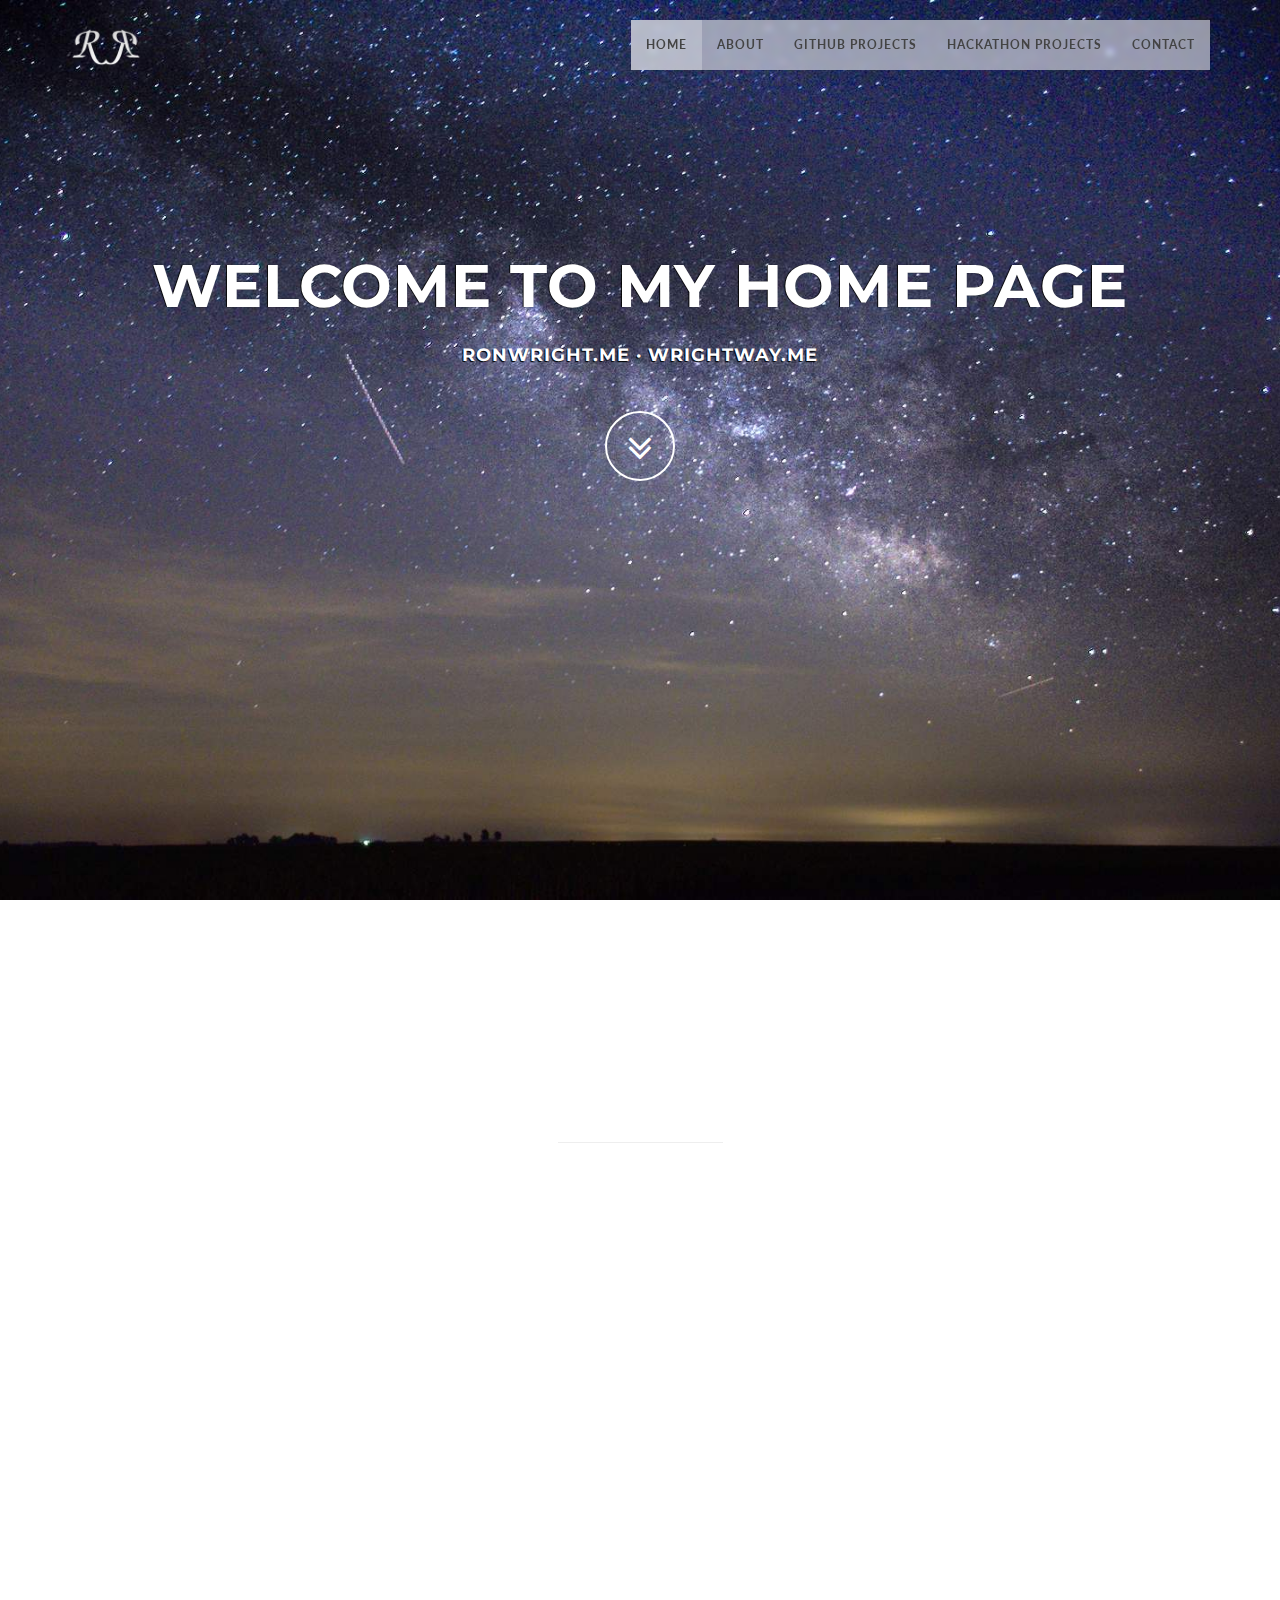
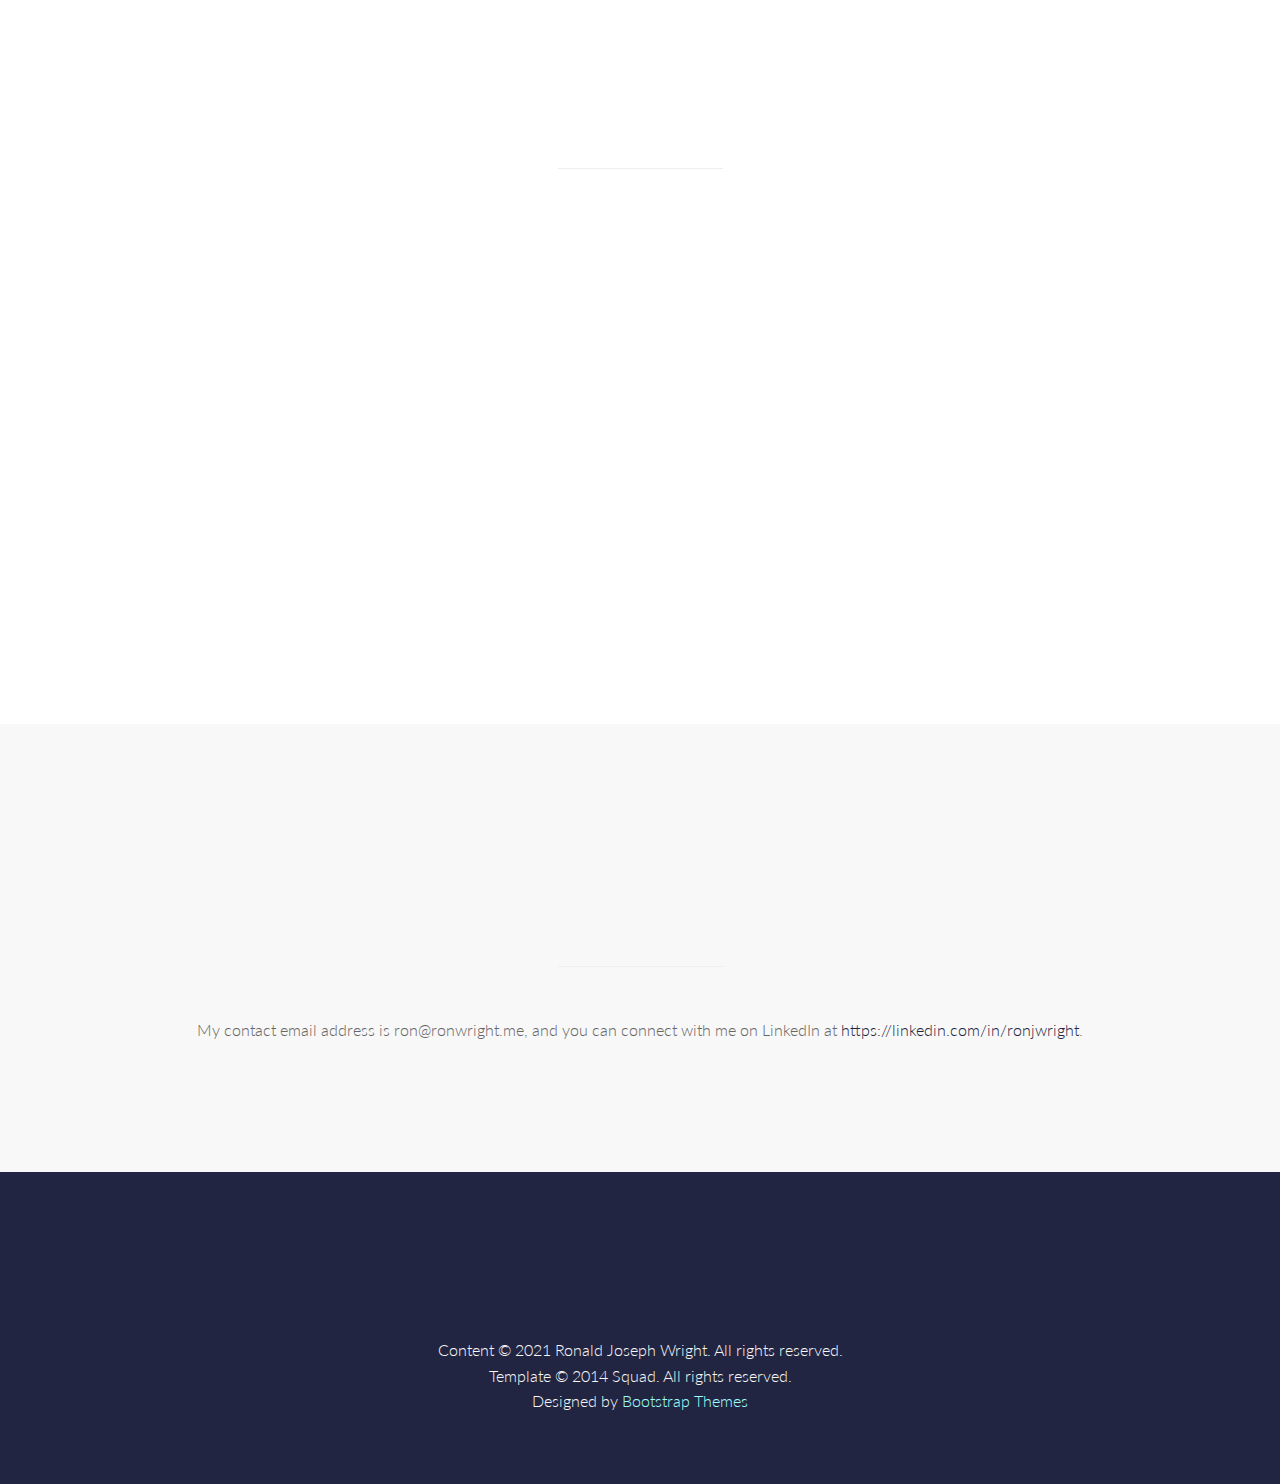
<file: index.html>
<!DOCTYPE html>
<html lang="en">

<head>
    <meta charset="utf-8">
    <meta name="viewport" content="width=device-width, initial-scale=1.0">
    <meta name="description" content="This is the home page of Ron Wright.">
    <meta name="author" content="Ronald Joseph Wright">

    <title>Ron Wright&rsquo;s Home Page</title>

    <!-- Bootstrap Core CSS -->
    <link href="css/bootstrap.min.css" rel="stylesheet" type="text/css">

    <!-- Fonts -->
    <link href="font-awesome/css/font-awesome.min.css" rel="stylesheet" type="text/css">
    <link href="css/animate.css" rel="stylesheet" />
    <!-- Squad theme CSS -->
    <link href="css/style.css" rel="stylesheet">
    <link href="color/default.css" rel="stylesheet">

</head>

<body id="page-top" data-spy="scroll" data-target=".navbar-custom">
    <!-- Preloader -->
    <div id="preloader">
        <div id="load"></div>
    </div>

    <nav class="navbar navbar-custom navbar-fixed-top" role="navigation">
        <div class="container">
            <div class="navbar-header page-scroll">
                <button type="button" class="navbar-toggle" data-toggle="collapse" data-target=".navbar-main-collapse">
                    <i class="fa fa-bars"></i>
                </button>
                <div class="navbar-brand">
                    <h1>
                        <a href="index.html">
                            <img class="inline-img" src="img/my-logo-light.png" alt="" />
                        </a>
                        <span class="brand-txt">
                            <a href="index.html"><span>&nbsp; RON WRIGHT</span></a>
                        </span>
                    </h1>
                </div>
            </div>

            <!-- Collect the nav links, forms, and other content for toggling -->
            <div class="collapse navbar-collapse navbar-right navbar-main-collapse">
                <ul class="nav navbar-nav">
                    <li class="active"><a href="#intro">Home</a></li>
                    <li><a href="#about">About</a></li>
                    <li><a href="#projects">GitHub Projects</a></li>
                    <li><a href="#hackathons">Hackathon Projects</a></li>
                    <li><a href="#contact">Contact</a></li>
                </ul>
            </div>
            <!-- /.navbar-collapse -->
        </div>
        <!-- /.container -->
    </nav>

    <!-- Section: intro -->
    <section id="intro" class="intro">

        <div class="slogan">
            <h2>WELCOME TO <span class="text_color">MY HOME PAGE</span> </h2>
            <h4>
                ronwright.me &middot; wrightway.me
            </h4>
        </div>
        <div class="page-scroll">
            <a href="#projects" class="btn btn-circle">
                <i class="fa fa-angle-double-down animated"></i>
            </a>
        </div>
    </section>
    <!-- /Section: intro -->

    <!-- Section: about -->
    <section id="about" class="home-section text-center">
        <div class="heading-about">
            <div class="container">
            <div class="row">
                <div class="col-lg-8 col-lg-offset-2">
                    <div class="wow bounceInDown" data-wow-delay="0.4s">
                    <div class="section-heading">
                    <h2>About me</h2>
                    <i class="fa fa-2x fa-angle-down"></i>

                    </div>
                    </div>
                </div>
            </div>
            </div>
        </div>
        <div class="container">

        <div class="row">
            <div class="col-lg-2 col-lg-offset-5">
                <hr class="marginbot-50">
            </div>
        </div>
        <div class="row">
            <div class="col-xs-12 col-sm-12 col-md-12">
                <div class="wow bounceInUp" data-wow-delay="0.2s">
                    <img width="25%" src="img/me20180228.jpg" alt="" />
                    <p>
                        I am an alumnus of the University of Illinois at
                        Urbana-Champaign who graduated with a Master&rsquo;s
                        Degree in Computer Engineering.
                    </p>
                    <p>
                        From 2013 to 2018, I worked in the PERFORM research
                        group at the University of Illinois at
                        Urbana-Champaign. One project I worked on was a
                        framework for concurrent and parallel execution of
                        discrete event simulations known as Remote Job Server.
                        I was responsible for extending its C++-based
                        implementation to fully support model simulations; this
                        became the basis of my Master’s work.
                    </p>
                    <p>
                        Another project I worked on in the PERFORM research
                        group was ADVISE (ADversary View Security Evaluation),
                        a formalism for quantitatively evaluating effects of
                        attacks on computer systems. I was responsible for
                        developing quantitative metrics for the automatic
                        generation of attack execution graphs (AEGs) from an
                        arbitrary, user-defined network diagram using
                        ontologies. Also, I collaborated with GE Global
                        Research and Cyber Defense Agency to guide the
                        implementation of the ontology-based attack modeling
                        framework. Furthermore, I designed a framework for
                        system reliability and security modeling that improves
                        the performance of computing analytical solutions of
                        multiple configurations of models and guides a user
                        towards building better models.
                    </p>
                    <p>
                        Apart from my duties as a research assistant, I have
                        participated in three hackathons, one of which I won a
                        prize for an Android augmented reality application that
                        1) identifies objects through a device&rsquo;s camera
                        and 2) utilizes Clarifai for retrieving keywords
                        corresponding to an object and a Myo armband for
                        selecting the object&rsquo;s keywords through gestures.
                    </p>
                    <p>
                        My desire in life was to pursue a PhD, but I realized
                        that too much time had passed without any professional
                        experience, so I decided to leave the PhD program to
                        search for a job. Between 2019 and 2020, I worked as a
                        Software Design Engineer at Cummins Allison (now Crane
                        Payment Innovations). My responsibilities ranged from
                        coordinating with test engineers in fixing issues in
                        multi-threaded MM2 and JetSort LX software to meet
                        customer needs to contributing to the migration of
                        Cummins Allison software from Windows CE to Linux.
                        Apart from those duties, I led in an effort to fix
                        long-standing memory leaks in JetSort LX software, as
                        well as reviewed code and organized technical documents
                        outlining the details of my work.
                    </p>
                    <p>
                        The COVID-19 pandemic made life tough. My company was
                        forced to make the difficult decision to lay off some
                        of their employees, including myself, and I remained
                        unemployed throughout most of 2020. I was faced with
                        a lot of uncertainty, but I did not let my feelings of
                        uncertainty stop me from keeping an eye out for
                        opportunities for which I felt qualified. In late 2020,
                        I was offered a position as a Camera Software Engineer
                        at Motorola Mobility, a Chicago-based smartphone
                        company owned by Lenovo. As of this writing (April
                        2021), I currently work on Motorola&rsquo;s Common
                        Camera Framework for their mobile devices.
                    </p>
                </div>
            </div>
        </div>
        </div>
    </section>
    <!-- /Section: about -->


    <!-- Section: github projects -->
    <section id="projects" class="home-section text-center bg-gray">

        <div class="heading-about">
            <div class="container">
                <div class="row">
                    <div class="col-lg-8 col-lg-offset-2">
                        <div class="wow bounceInDown" data-wow-delay="0.4s">
                        <div class="section-heading">
                        <h2>My GitHub Projects</h2>
                        <i class="fa fa-2x fa-angle-down"></i>

                        </div>
                        </div>
                    </div>
                </div>
            </div>
        </div>
        <div class="container">
            <div class="row">
                <div class="col-lg-2 col-lg-offset-5">
                    <hr class="marginbot-50">
                </div>
            </div>
            <div class="row">
                <div class="col-sm-6 col-md-6">
                    <div class="wow fadeInLeft" data-wow-delay="0.2s">
                        <div class="projects-box">
                            <div class="projects-icon">
                                <img src="img/icons/projects-icon-1.png" alt="" />
                            </div>
                            <div class="projects-desc">
                                <h5>
                                    <a href="https://github.com/logiconcepts819/ladspa-mbandcomp">
                                        Ron&rsquo;s Multiband Compressor
                                    </a>
                                </h5>
                                <p>
                                    A LADSPA plugin for multiband compression,
                                    which uses Linkwitz-Riley filters for the
                                    frequency splits. This is an extension of
                                    my compressor plugin implementation in
                                    VLC.
                                </p>
                            </div>
                        </div>
                    </div>
                </div>
                <div class="col-sm-6 col-md-6">
                    <div class="wow fadeInUp" data-wow-delay="0.2s">
                        <div class="projects-box">
                            <div class="projects-icon">
                                <img src="img/icons/projects-icon-2.png" alt="" />
                            </div>
                            <div class="projects-desc">
                                <h5>
                                    <a href="https://github.com/logiconcepts819/email_visualization">
                                        Email Visualizer
                                    </a>
                                </h5>
                                <p>
                                    An email visualizer written for CS 467,
                                    which is a social visualization course I
                                    took at University of Illinois at
                                    Urbana-Champaign in Spring 2013.
                                </p>
                            </div>
                        </div>
                    </div>
                </div>
            </div>
            <div class="row">
                <div class="col-sm-6 col-md-6">
                    <div class="wow fadeInLeft" data-wow-delay="0.2s">
                        <div class="projects-box">
                            <div class="projects-icon">
                                <img src="img/icons/projects-icon-3.png" alt="" />
                            </div>
                            <div class="projects-desc">
                                <h5>
                                    <a href="https://github.com/logiconcepts819/program-status-server">
                                        Program Status Server
                                    </a>
                                </h5>
                                <p>
                                    A client/server system utilizing LEDs for
                                    process notification, implemented for a
                                    Raspberry Pi workshop at HackIllinois 2016.
                                    The server runs on a Raspberry Pi, and the
                                    client runs on any PC.
                                </p>
                            </div>
                        </div>
                    </div>
                </div>
                <div class="col-sm-6 col-md-6">
                    <div class="wow fadeInUp" data-wow-delay="0.2s">
                        <div class="projects-box">
                            <div class="projects-icon">
                                <img src="img/icons/projects-icon-4.png" alt="" />
                            </div>
                            <div class="projects-desc">
                                <h5>
                                    <a href="https://github.com/logiconcepts819/orderinfo-js">
                                        Order Info JS
                                    </a>
                                </h5>
                                <p>
                                    A JavaScript demonstration of a formula
                                    derived from the polar moment definition in
                                    this paper: <a href="http://w3.pppl.gov/m3d/reference/277540.pdf">http://w3.pppl.gov/m3d/reference/277540.pdf</a>.
                                </p>
                            </div>
                        </div>
                    </div>
                </div>
            </div>
        </div>
    </section>
    <!-- /Section: github projects -->




    <!-- Section: hackathons -->
    <section id="hackathons" class="home-section text-center">
        <div class="heading-about">
            <div class="container">
                <div class="row">
                    <div class="col-lg-8 col-lg-offset-2">
                        <div class="wow bounceInDown" data-wow-delay="0.4s">
                        <div class="section-heading">
                        <h2>My Hackathon Projects</h2>
                        <i class="fa fa-2x fa-angle-down"></i>

                        </div>
                        </div>
                    </div>
                </div>
            </div>
        </div>
        <div class="container">
            <div class="row">
                <div class="col-lg-2 col-lg-offset-5">
                    <hr class="marginbot-50">
                </div>
            </div>
            <div class="row">
                <div class="col-sm-6 col-md-6">
                    <div class="wow fadeInLeft" data-wow-delay="0.2s">
                        <div class="projects-box">
                            <div class="projects-icon">
                                <img src="img/icons/hackathon-icon-1.png" alt="" />
                            </div>
                            <div class="projects-desc">
                                <h5>
                                    <a href="https://devpost.com/software/musicmixer">
                                        MusicMixer
                                    </a>
                                </h5>
                                <p>
                                    A playlist program for playing back music,
                                    which crossfades songs on beat.
                                </p>
                            </div>
                        </div>
                    </div>
                </div>
                <div class="col-sm-6 col-md-6">
                    <div class="wow fadeInUp" data-wow-delay="0.2s">
                        <div class="projects-box">
                            <div class="projects-icon">
                                <img src="img/icons/hackathon-icon-2.png" alt="" />
                            </div>
                            <div class="projects-desc">
                                <h5>
                                    <a href="https://devpost.com/software/intellovision">
                                        Intellivision
                                    </a>
                                </h5>
                                <p>
                                    A live augmented reality image tagging
                                    Android application using Google Glass
                                    and Myo armband. Winner of the Best Android
                                    App prize.
                                </p>
                            </div>
                        </div>
                    </div>
                </div>
            </div>
            <div class="row">
                <div class="col-sm-6 col-md-6">
                    <div class="wow fadeInLeft" data-wow-delay="0.2s">
                        <div class="projects-box">
                            <div class="projects-icon">
                                <img src="img/icons/hackathon-icon-3.png" alt="" />
                            </div>
                            <div class="projects-desc">
                                <h5>
                                    <a href="https://devpost.com/software/synesthesia">
                                        Synesthesia
                                    </a>
                                </h5>
                                <p>
                                    A program that takes images directly from
                                    the user&rsquo;s device, or assembles a set
                                    of images using Facebook&rsquo;s photo API,
                                    and then uses image tagging and music
                                    playlist APIs to generate a music playlist
                                    from the images.
                                </p>
                            </div>
                        </div>
                    </div>
                </div>
            </div>
        </div>
    </section>
    <!-- /Section: hackathons -->




    <!-- Section: contact -->
    <section id="contact" class="home-section text-center bg-gray">
        <div class="heading-contact">
            <div class="container">
                <div class="row">
                    <div class="col-lg-8 col-lg-offset-2">
                        <div class="wow bounceInDown" data-wow-delay="0.4s">
                        <div class="section-heading">
                        <h2>Contact Information</h2>
                        <i class="fa fa-2x fa-angle-down"></i>

                        </div>
                        </div>
                    </div>
                </div>
            </div>
        </div>
        <div class="container">

        <div class="row">
            <div class="col-lg-2 col-lg-offset-5">
                <hr class="marginbot-50">
            </div>
        </div>
    <div class="row">
        <div class="col-lg-12">
            <p>
                My contact email address is
                <span class="obfuscated-email">em.thgirwnor@nor</span>, and
                you can connect with me on LinkedIn at
                <a href="https://linkedin.com/in/ronjwright">https://linkedin.com/in/ronjwright</a>.
            </p>
        </div>
    </div>

        </div>
    </section>
    <!-- /Section: contact -->

    <footer>
        <div class="container">
            <div class="row">
                <div class="col-md-12 col-lg-12">
                    <div class="wow shake" data-wow-delay="0.4s">
                    <div class="page-scroll marginbot-30">
                        <a href="#intro" id="totop" class="btn btn-circle">
                            <i class="fa fa-angle-double-up animated"></i>
                        </a>
                    </div>
                    </div>
                    <p>
                        Content &copy; 2021 Ronald Joseph Wright. All rights
                        reserved.<br/>Template &copy; 2014 Squad. All rights
                        reserved.<br/>Designed by
                        <a class="bootstrap-link" href="http://bootstraptaste.com">
                            Bootstrap Themes
                        </a>
                    </p>
                    <!--
                        All links in the footer should remain intact.
                        Licenseing information is available at: http://bootstraptaste.com/license/
                        You can buy this theme without footer links online at: http://bootstraptaste.com/buy/?theme=Squadfree
                    -->
                </div>
            </div>
        </div>
    </footer>

    <!-- Core JavaScript Files -->
    <script src="js/jquery.min.js"></script>
    <script src="js/bootstrap.min.js"></script>
    <script src="js/jquery.easing.min.js"></script>
    <script src="js/jquery.scrollTo.js"></script>
    <script src="js/wow.min.js"></script>
    <!-- Custom Theme JavaScript -->
    <script src="js/custom.js"></script>

</body>

</html>
</file>
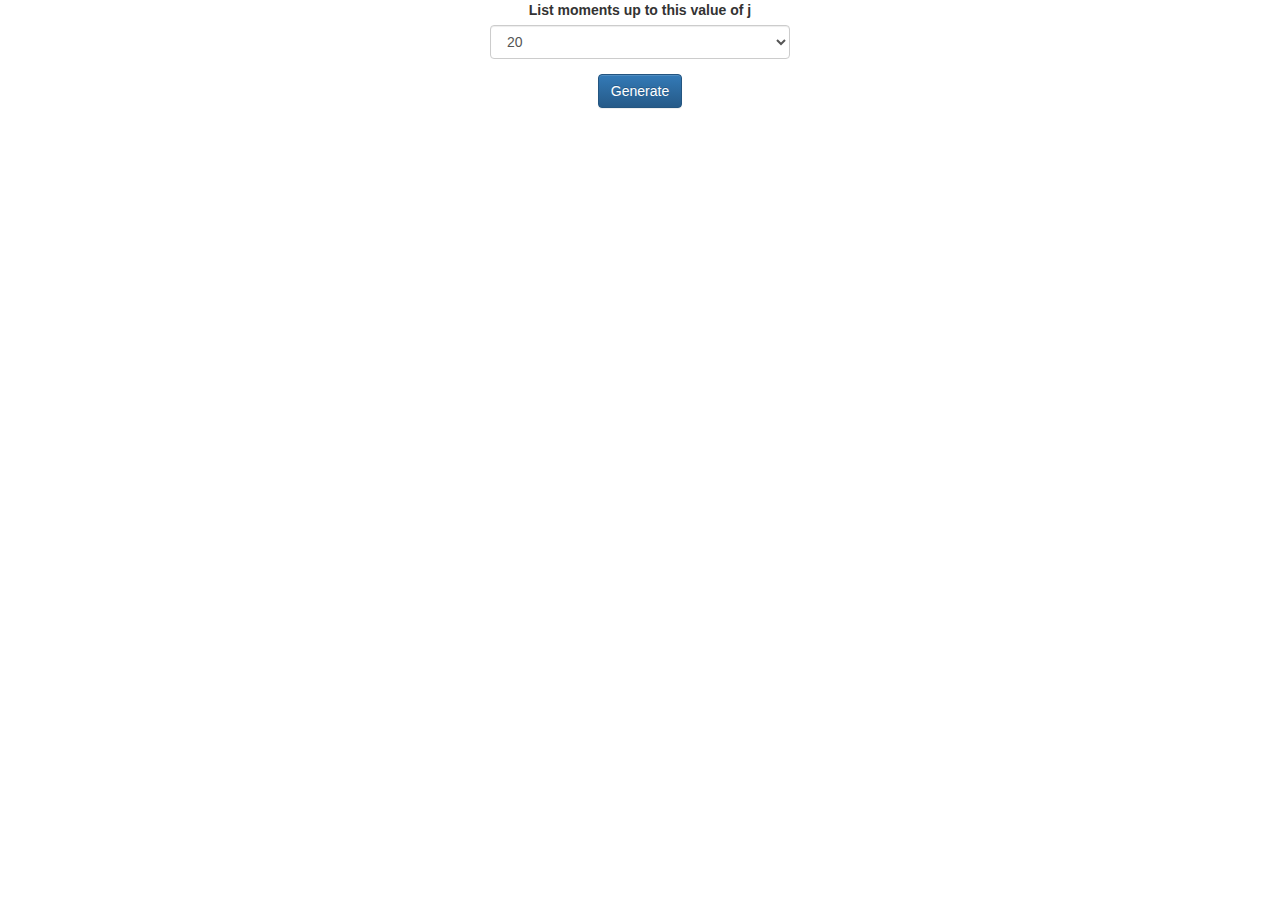
<file: orderinfo-js/index.html>
<!DOCTYPE html>
<html>
    <head>
        <title>Gaussian Quadrature Moments Calculator</title>
        <link rel="stylesheet"
              href="bootstrap-3.3.7-dist/css/bootstrap.min.css"/>
        <link rel="stylesheet"
              href="bootstrap-3.3.7-dist/css/bootstrap-theme.min.css"/>
        <link rel="stylesheet" href="index.css"/>
        <script type="text/javascript" src="BigInt_BigRat.min.js"></script>
        <script type="text/javascript" src="orderinfo.js"></script>
        <script type="text/javascript" src="jquery-3.1.1.min.js"></script>
        <script type="text/javascript"
                src="bootstrap-3.3.7-dist/js/bootstrap.min.js"></script>
        <script type="text/javascript" src="moments.js"></script>
    </head>
    <body>
        <form>
            <div class="form-group">
                <label for="maxJ">List moments up to this value of j</label>
                <select class="form-control" id="maxJInput">
                    <option>0</option>
                    <option>1</option>
                    <option>2</option>
                    <option>3</option>
                    <option>4</option>
                    <option>5</option>
                    <option>6</option>
                    <option>7</option>
                    <option>8</option>
                    <option>9</option>
                    <option>10</option>
                    <option>11</option>
                    <option>12</option>
                    <option>13</option>
                    <option>14</option>
                    <option>15</option>
                    <option>16</option>
                    <option>17</option>
                    <option>18</option>
                    <option>19</option>
                    <option selected="true">20</option>
                    <option>21</option>
                    <option>22</option>
                    <option>23</option>
                    <option>24</option>
                    <option>25</option>
                    <option>26</option>
                    <option>27</option>
                    <option>28</option>
                    <option>29</option>
                    <option>30</option>
                    <option>31</option>
                    <option>32</option>
                    <option>33</option>
                    <option>34</option>
                    <option>35</option>
                    <option>36</option>
                    <option>37</option>
                    <option>38</option>
                    <option>39</option>
                    <option>40</option>
                    <option>41</option>
                    <option>42</option>
                    <option>43</option>
                    <option>44</option>
                    <option>45</option>
                    <option>46</option>
                    <option>47</option>
                    <option>48</option>
                    <option>49</option>
                    <option>50</option>
                    <option>51</option>
                    <option>52</option>
                    <option>53</option>
                    <option>54</option>
                    <option>55</option>
                    <option>56</option>
                    <option>57</option>
                    <option>58</option>
                    <option>59</option>
                    <option>60</option>
                    <option>61</option>
                    <option>62</option>
                    <option>63</option>
                    <option>64</option>
                    <option>65</option>
                    <option>66</option>
                    <option>67</option>
                    <option>68</option>
                    <option>69</option>
                    <option>70</option>
                    <option>71</option>
                    <option>72</option>
                    <option>73</option>
                    <option>74</option>
                    <option>75</option>
                    <option>76</option>
                    <option>77</option>
                    <option>78</option>
                    <option>79</option>
                    <option>80</option>
                    <option>81</option>
                    <option>82</option>
                    <option>83</option>
                    <option>84</option>
                    <option>85</option>
                    <option>86</option>
                    <option>87</option>
                    <option>88</option>
                    <option>89</option>
                    <option>90</option>
                    <option>91</option>
                    <option>92</option>
                    <option>93</option>
                    <option>94</option>
                    <option>95</option>
                    <option>96</option>
                    <option>97</option>
                    <option>98</option>
                    <option>99</option>
                    <option>100</option>
                </select>
            </div>
            <button type="button" class="btn btn-primary"
                    onclick="generateMomentTable();">Generate</button>
        </form>
        <div id="moment_table_area"></div>
    </body>
</html>
</file>
<file: css/style.css>
/* ==== Google font ==== */
@import url('https://fonts.googleapis.com/css?family=Lato:100,300,400,700,900,100italic,300italic,400italic,700italic,900italic|Montserrat:700|Merriweather:400italic');


body {
    width: 100%;
    height: 100%;
    font-family: 'Lato',sans-serif;
	font-weight: 300;
    color: #666;
    background-color: #fff;
}

html {
    width: 100%;
    height: 100%;
}

h1,
h2,
h3,
h4,
h5,
h6 {
    margin: 0 0 30px;
    text-transform: uppercase;
    font-family: Montserrat,sans-serif;
    font-weight: 700;
    letter-spacing: 1px;
}

p {
    margin: 0 0 20px;
    font-size: 16px;
    line-height: 1.6em;
}

p.lead {
	font-weight: 600;
}

a {
    color: #212542;
    -webkit-transition: all .2s ease-in-out;
    -moz-transition: all .2s ease-in-out;
    transition: all .2s ease-in-out;
}

a:hover,
a:focus {
    text-decoration: none;
    color: #3134ae;
}

.bootstrap-link {
    color: #a0ffff;
}

.bootstrap-link:hover,
.bootstrap-link:focus {
    color: #5cffff;
}

.light {
    font-weight: 400;
}

.navbar {
    margin-bottom: 0;
    border-bottom: 1px solid rgba(255,255,255,.3);
	
}

.navbar-brand {
    font-weight: 700;
}
.navbar-brand {
  height: 40px;
  padding: 5px 15px;
  font-size: 18px;
  line-height: 1em;
}

/* Prevent navbar from moving down a line */
.navbar-brand h1 {
  margin-right: -150px;
}

.navbar-brand h1, .navbar-brand .brand-txt span{
	color: #fff;
  font-size: 20px;
  line-height: 40px;
}

.navbar-brand:focus {
    outline: 0;
}

.nav.navbar-nav {
    background-color: rgba(255,255,255,.65);
}

@supports ((-webkit-backdrop-filter: blur(3px)) or (backdrop-filter: blur(3px))) {
    .nav.navbar-nav {
        background-color: rgba(255,255,255,.55);
        -webkit-backdrop-filter: blur(3px);
        backdrop-filter: blur(3px);
    }
}

.navbar-custom.top-nav-collapse .nav.navbar-nav {
    background-color: rgba(0,0,0,0);
}


.navbar-custom ul.nav li a {
	font-size: 12px;
	letter-spacing: 1px;
    color: #444;
	text-transform: uppercase;
	font-weight: 700;
}

.navbar-custom.top-nav-collapse ul.nav li a {
	    -webkit-transition: all .2s ease-in-out;
    -moz-transition: all .2s ease-in-out;
    transition: all .2s ease-in-out;
	color: #fff;
}

.navbar-custom ul.nav ul.dropdown-menu {
	  border-radius: 0;	
}

.navbar-custom ul.nav ul.dropdown-menu li {
	border-bottom: 1px solid #f5f5f5;

}

.navbar-custom ul.nav ul.dropdown-menu li:last-child{
	border-bottom: none;
}

.navbar-custom ul.nav ul.dropdown-menu li a {
	padding: 10px 20px;
}

.navbar-custom ul.nav ul.dropdown-menu li a:hover {
	background: #fefefe;
}

.navbar-custom.top-nav-collapse ul.nav ul.dropdown-menu li a {
	color: #666;
}

.navbar-custom .nav li a {
    -webkit-transition: background .3s ease-in-out;
    -moz-transition: background .3s ease-in-out;
    transition: background .3s ease-in-out;
}

.navbar-custom .nav li a:hover,
.navbar-custom .nav li a:focus,
.navbar-custom .nav li.active {
    outline: 0;
    background-color: rgba(255,255,255,.55);
}

@supports ((-webkit-backdrop-filter: blur(3px)) or (backdrop-filter: blur(3px))) {
    .navbar-custom .nav li a:hover,
    .navbar-custom .nav li a:focus,
    .navbar-custom .nav li.active  {
        background-color: rgba(255,255,255,.25);
    }
}

.navbar-toggle {
    padding: 4px 6px;
    font-size: 14px;
    color: #fff;
}

.navbar-toggle:focus,
.navbar-toggle:active {
    outline: 0;
}


/* loader */
#preloader {
    background: #ffffff;
    bottom: 0;
    height: 100%;
    left: 0;
    position: fixed;
    right: 0;
    top: 0;
    width: 100%;
    z-index: 999;
}


#loaderInner {
    background:#ffffff url(../img/spinner.gif) center center no-repeat;
    height: 60px;
    left: 50%;
    margin: -50px 0 0 -50px;
    position: absolute;
    top: 50%;
    width: 60px;
}

@keyframes boxSpin{
  0%{
    transform: translate(-10px, 0px);
  }
  25%{
    transform: translate(10px, 10px);
  }
  50%{
    transform: translate(10px, -10px);
  }
  75%{
    transform: translate(-10px, -10px);
  }
  100%{
    transform: translate(-10px, 10px);
  }
}


@keyframes shadowSpin{
  0%{
    box-shadow: 10px -10px #39CCCC, -10px 10px #FFDC00;
  }
  25%{
    box-shadow: 10px 10px #39CCCC, -10px -10px #FFDC00;
  }
  50%{
    box-shadow: -10px 10px #39CCCC, 10px -10px #FFDC00;
  }
  75%{
    box-shadow: -10px -10px #39CCCC, 10px 10px #FFDC00;
  }
  100%{
    box-shadow: 10px -10px #39CCCC, -10px 10px #FFDC00;
  }
}

#load {
	z-index: 9999;
  background-color: #FF4136;
  opacity: 0.75;
  width: 10px;
  height: 10px;
  position: absolute;
  top: 50%;
  margin: -5px auto 0 auto;
  left: 0;
  right: 0;
  border-radius: 0px;
  border: 5px solid #FF4136;
  box-shadow: 10px 0px #39CCCC, 10px 0px #01FF70;
  animation: shadowSpin 1s ease-in-out infinite;
}

/* misc */
hr {
  margin-top: 10px;
}

/* margins */
.marginbot-0{margin-bottom:0 !important;}
.marginbot-10{margin-bottom:10px !important;}
.marginbot-20{margin-bottom:20px !important;}
.marginbot-30{margin-bottom:30px !important;}
.marginbot-40{margin-bottom:40px !important;}
.marginbot-50{margin-bottom:50px !important;}

/* inline image */
.inline-img {height:42px;}
.inline-img-small {height:1em;}
.inline-img, .inline-img-small {
    -webkit-transition: all .2s ease-in-out;
    -moz-transition: all .2s ease-in-out;
    transition: all .2s ease-in-out;
}

/* brand text */
.brand-txt {
    visibility:hidden;
    opacity:0;
    -webkit-transition:visibility 0s linear .2s,opacity .2s linear;
    -moz-transition:visibility 0s linear .2s,opacity .2s linear;
    transition:visibility 0s linear .2s,opacity .2s linear;
}
.brand-txt-hidden-nofade {
    -webkit-transition:none;
    -moz-transition:none;
    transition:none;
}
.brand-txt-visible {
    visibility:visible;
    opacity:1;
    -webkit-transition:visibility .2s linear,opacity .2s linear;
    -moz-transition:visibility .2s linear,opacity .2s linear;
    transition:visibility .2s linear,opacity .2s linear;
}

/* email address obfuscation */
.obfuscated-email {
    unicode-bidi:bidi-override;
    direction:rtl;
    text-align:left;
}

/* ===========================
--- General sections
============================ */

.home-section {
    padding-top: 110px;
    padding-bottom: 110px;
	display:block;
    position:relative;
    z-index:120;
}


.section-heading h2 {
	font-size: 40px;
}
.section-heading i {
	margin-bottom: 20px;
}


/* --- section bg var --- */

.bg-white {
	background: #fff;
}

.bg-gray {
	background: #f8f8f8;
}


.bg-dark {
	background: #575757;
}

/* --- section color var --- */

.text-light {
	color: #fff;
}



/* ===========================
--- Intro
============================ */

.intro {
	width:100%;
	position:relative;
	
	background: url(../img/bg1.jpg) no-repeat top center fixed;
}

#intro.intro {
	padding:20% 0 0 0;
}

.intro .slogan {
	text-align: center;

}

.intro .page-scroll {
	text-align: center;
}

.brand-heading {
    font-size: 40px;
}

.intro-text {
    font-size: 18px;
}

.intro .slogan h2 {
	color: #FFF;
	text-shadow: none;
	font-size: 60px;
	line-height: 60px;
	font-weight: 700;
	font-family: Montserrat, sans-serif;
	background-color: rgba(0, 0, 0, 0);
	text-decoration: none;
	text-transform: uppercase;
	border-width: 0px;
	border-color: #000;
	border-style: none;
	text-shadow: -1px 0 1px #000;
}

.intro .slogan h4 {
	color: #fff;
	text-shadow: -1px 1px 1px #000;
}


/* ===========================
--- About
============================ */

.boxed-grey {
	background: #f9f9f9;
	padding: 20px;
}


/* ===========================
--- Services
============================ */

.projects-icon {
	margin-bottom: 20px;
}	



/* ===========================
--- Contact
============================ */

form#contact-form .form-group label {
	text-align: left !important;
	display: block;
	text-transform: uppercase;
	letter-spacing: 1px;
	font-size: 12px;
}
form#contact-form input,form#contact-form select,form#contact-form textarea {
	border-radius: 0;
	border: 1px solid #eee;
  -webkit-box-shadow: none;
          box-shadow:  none;
}

form#contact-form input:focus,form#contact-form select:focus,form#contact-form textarea:focus {
  -webkit-box-shadow: 0 1px 2px rgba(0, 0, 0, .05);
          box-shadow: 0 1px 2px rgba(0, 0, 0, .05);
}
.input-group-addon {
  background-color: #fefefe;
  border: 1px solid #eee;
  border-radius: 0;
}

.widget-contact {
	text-align: left;
}


.company-social {
	margin-left: 0;
	padding-left: 0;
	margin-top: 10px;
}

.company-social {
	text-align: left;
}

.company-social li{
    display: inline-block;
	margin:0 !important;
	padding:0;
}


.company-social a{
	margin:0;
	padding:0;
    display: block;
	width: 40px;
    height: 40px;
    line-height: 40px;
    text-align: center;
    background: #3bbec0;
	color: #fff;
    -webkit-transition: background .3s ease-in-out;
    transition: background .3s ease-in-out;
}
.company-social a i{
	text-align: center;
	margin:0;
	padding:0;
}
.company-social .social-facebook a{background: #3873ae;}
.company-social .social-twitter a{background: #62c6f8;}
.company-social .social-dribble a{background: #d74980;}
.company-social .social-deviantart a{background: #8da356;}
.company-social .social-google a{background: #000;}
.company-social .social-vimeo a{background: #51a6d3;}
.company-social .social-facebook a:hover{background: #4893ce;}
.company-social .social-twitter a:hover{background: #82e6ff;}
.company-social .social-dribble a:hover{background: #f769a0;}
.company-social .social-deviantart a:hover{background: #adc376;}
.company-social .social-google a:hover{background: #333;}
.company-social .social-vimeo a:hover{background: #71c6f3;}



/* ===========================
--- Footer
============================ */

footer {
	text-align: center;
	padding: 50px 0 ;
	
}

footer p {
	color: #f8f8f8;
}


/* ===========================
--- Elements
============================ */

.btn {
	border-radius: 0;
    text-transform: uppercase;
    font-family: Montserrat,sans-serif;
    font-weight: 400;
    -webkit-transition: all .3s ease-in-out;
    -moz-transition: all .3s ease-in-out;
    transition: all .3s ease-in-out;
}


.btn-circle {
    width: 70px;
    height: 70px;
    margin-top: 15px;
    padding: 7px 16px;
    border: 2px solid #fff;
    border-radius: 50%;
    font-size: 40px;
    color: #fff;
    background: 0 0;
    -webkit-transition: background .3s ease-in-out;
    -moz-transition: background .3s ease-in-out;
    transition: background .3s ease-in-out;
}

.btn-circle.btn-dark {
    border: 2px solid #666;
    color: #666;
}


.btn-circle:hover,
.btn-circle:focus {
    outline: 0;
    color: #fff;
    background: rgba(255,255,255,.1);
}

.btn-circle.btn-dark :hover,
.btn-circle.btn-dark :focus {
    outline: 0;
    color: #999;
    background: #fff;
}

.btn-circle.btn-dark :hover i,
.btn-circle.btn-dark :focus i{
    color: #999;
}

.page-scroll .btn-circle i.animated {
    -webkit-transition-property: -webkit-transform;
    -webkit-transition-duration: 1s;
    -moz-transition-property: -moz-transform;
    -moz-transition-duration: 1s;
}

.page-scroll .btn-circle:hover i.animated {
    -webkit-animation-name: pulse;
    -moz-animation-name: pulse;
    -webkit-animation-duration: 1.5s;
    -moz-animation-duration: 1.5s;
    -webkit-animation-iteration-count: infinite;
    -moz-animation-iteration-count: infinite;
    -webkit-animation-timing-function: linear;
    -moz-animation-timing-function: linear;
}

@-webkit-keyframes pulse {    
    0 {
        -webkit-transform: scale(1);
        transform: scale(1);
    }

    50% {
        -webkit-transform: scale(1.2);
        transform: scale(1.2);
    }

    100% {
        -webkit-transform: scale(1);
        transform: scale(1);
    }
}

@-moz-keyframes pulse {    
    0 {
        -moz-transform: scale(1);
        transform: scale(1);
    }

    50% {
        -moz-transform: scale(1.2);
        transform: scale(1.2);
    }

    100% {
        -moz-transform: scale(1);
        transform: scale(1);
    }
}


#text {
    color: #fff;
    background: #ffcc00;
}

#map {
	height: 500px;
}


.btn-skin:hover,
.btn-skin:focus,
.btn-skin:active,
.btn-skin.active {
  color: #fff;
  background-color: #666;
  border-color: #666;
}


.btn-default:hover,
.btn-default:focus {
    border: 1px solid #28c3ab;
    outline: 0;
    color: #000;
    background-color: #28c3ab;
}

.btn-huge {
    padding: 25px;
    font-size: 26px;
}

.banner-social-buttons {
    margin-top: 0;
}


/* Media queries */

@media(min-width:768px) {

    .navbar {
        padding: 20px 0;
        border-bottom: 0;
        letter-spacing: 1px;
        background: 0 0;
        -webkit-transition: background .5s ease-in-out,padding .5s ease-in-out;
        -moz-transition: background .5s ease-in-out,padding .5s ease-in-out;
        transition: background .5s ease-in-out,padding .5s ease-in-out;
    }

    .top-nav-collapse {
        padding: 0;
        background-color: #000;
    }

    .navbar-custom.top-nav-collapse {
        border-bottom: 1px solid rgba(255,255,255,.3);
    }

    .intro {
        /*height: 100%;*/
        padding: 0;
    }

    .brand-heading {
        font-size: 100px;
    }
	

    .intro-text {
        font-size: 25px;
    }


}
@media (max-width:767.98px) {
	
	.boxed-grey {
		margin-bottom: 30px;
	}

    .nav.navbar-nav {
        background-color: rgba(255,255,255,.85);
    }

    .navbar-custom .nav li a:hover,
    .navbar-custom .nav li a:focus,
    .navbar-custom .nav li.active {
        outline: 0;
        background-color: rgba(255,255,255,.8);
    }

    @supports ((-webkit-backdrop-filter: blur(8px)) or (backdrop-filter: blur(8px))) {
        .nav.navbar-nav {
            background-color: rgba(255,255,255,.55);
            -webkit-backdrop-filter: blur(8px);
            backdrop-filter: blur(8px);
        }

        .navbar-custom .nav li a:hover,
        .navbar-custom .nav li a:focus,
        .navbar-custom .nav li.active {
            outline: 0;
            background-color: rgba(255,255,255,.3);
        }
	}
}

.navbar-subtle-effect .nav li a:hover,
.navbar-subtle-effect .nav li a:focus,
.navbar-subtle-effect .nav li.active {
    background-color: rgba(255,255,255,.2);
}

@media (max-width:479.98px) {

	.navbar-custom .nav.navbar-nav {
    background-color: rgba(255,255,255,.9);
    }

    @supports ((-webkit-backdrop-filter: blur(8px)) or (backdrop-filter: blur(8px))) {
        .navbar-custom .nav.navbar-nav {
            background-color: rgba(255,255,255,.55);
            -webkit-backdrop-filter: blur(8px);
            backdrop-filter: blur(8px);
        }
	}
	
	.navbar.navbar-custom.navbar-fixed-top {
		margin-bottom: 30px;
	}
	
	.tp-banner-container {
		padding-top:40px;
	}

	.page-scroll a.btn-circle {
		width: 40px;
		height: 40px;
		margin-top: 10px;
		padding: 7px 0;
		border: 2px solid #fff;
		border-radius: 50%;
		font-size: 20px;
	}
	
}
</file>
<file: color/default.css>
a,.tp-caption a.btn:hover {
	color: #212542;
}
.top-nav-collapse {
	background: #212542;
}

.navbar-custom ul.nav ul.dropdown-menu li a:hover {
	color: #212542;
}

.owl-theme .owl-controls .owl-page.active span,
.owl-theme .owl-controls.clickable .owl-page:hover span {
    background-color: #212542;
}

.widget-avatar .avatar:hover {
    border: 5px solid #212542;
}

.bg-skin {
	background: #212542;
}

form#contact-form input:focus,form#contact-form select:focus,form#contact-form textarea:focus {
	border-color: #212542;
}

footer {
    background-color: #212542;
}

.btn-skin {
  color: #fff;
  background-color: #212542;
  border-color: #212542;
}
</file>
<file: orderinfo-js/index.css>
body {
    text-align: center;
}

#maxJInput {
    margin-left: auto;
    margin-right: auto;
    width: 300px;
}

#moment_table {
    border-collapse: separate;
    border-spacing: 5px;
    margin-left: auto;
    margin-right: auto;
    margin-top: 50px;
    width: 100%;
}

#moment_table tr > td {
    padding: 10px;
}

#moment_table > thead > tr > td {
    background-color: #000;
    color: #fff;
}

#moment_table > tbody > tr > td {
    background-color: #ccf;
}

#moment_table > thead {
    font-weight: bold;
    text-align: center;
}

.moment_var_cell {
    text-align: right;
    width: 100px;
}

.moment_cell {
    text-align: center;
}

.inline-div {
    display: inline-block;
}

.fracnum { text-align: right; }
.fracden { text-align: left;  }
</file>
